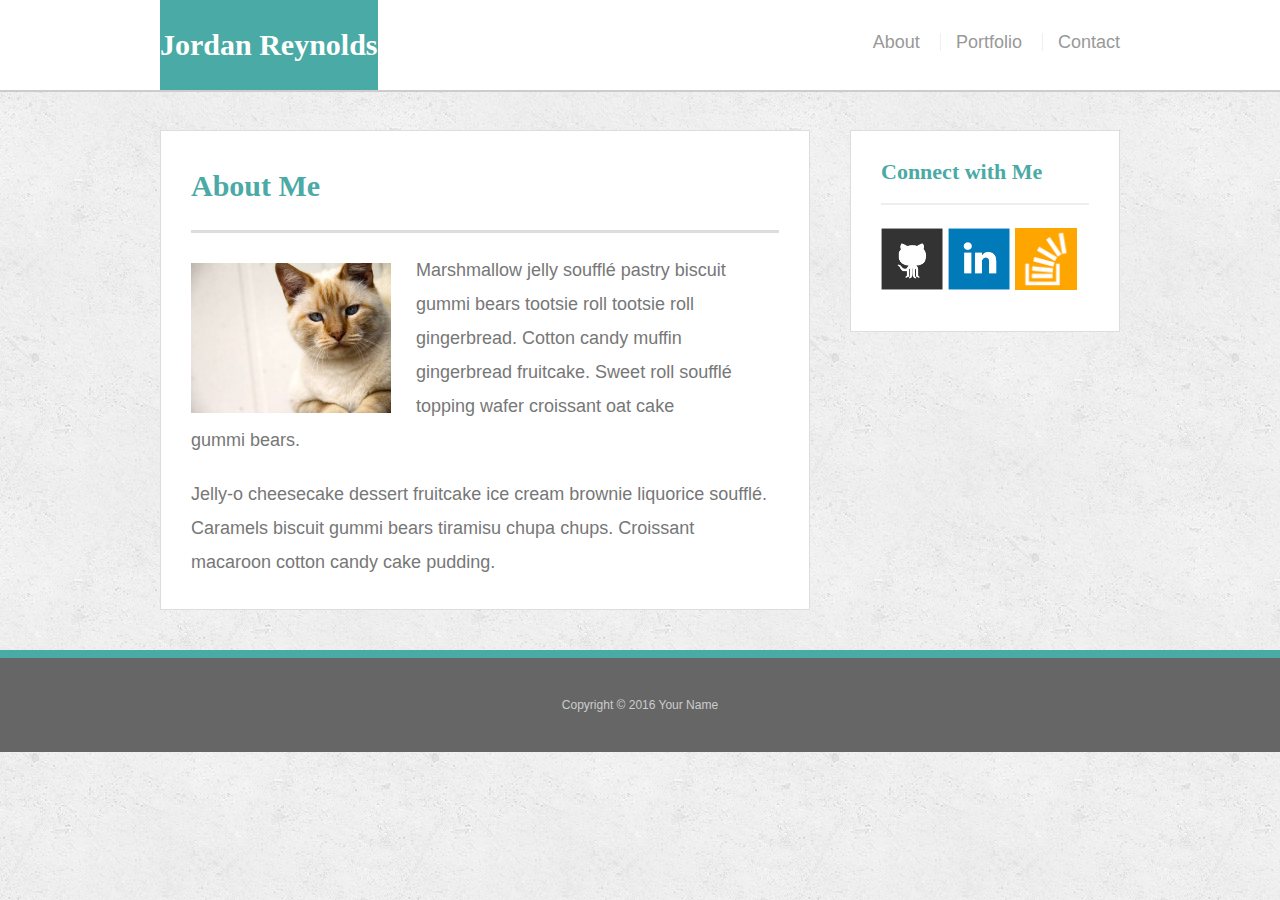
<file: index.html>
<!doctype html>
<html lang="en-us">
<head>
  <meta charset="UTF-8">
  <meta name="viewport" content="width=device-width, initial-scale=1.0">
  <title>About | Your Name</title>
  <link rel="stylesheet" type="text/css" href="assets/css/reset.css">
  <link rel="stylesheet" type="text/css" href="style.css">
</head>
<body>
  <header id="masthead">
    <div class="container">
      <a href="index.html" id="logo">Jordan Reynolds</a>
      <nav>
        <a href="index.html">About</a>
        <a href="portfolio.html">Portfolio</a>
        <a href="contact.html">Contact</a>
      </nav>
    </div>
  </header>
  <div id="main-container" class="container">
    <section class="main-section">
      <h1>About Me</h1>
      <img src="assets/images/cat.jpg" class="auth-image" alt="Your Name">
      <p>Marshmallow jelly souffl&eacute; pastry biscuit gummi bears tootsie roll tootsie roll gingerbread. Cotton candy muffin gingerbread fruitcake. Sweet roll souffl&eacute; topping wafer croissant oat cake gummi&nbsp;bears.</p>
      <p>Jelly-o cheesecake dessert fruitcake ice cream brownie liquorice souffl&eacute;. Caramels biscuit gummi bears tiramisu chupa chups. Croissant macaroon cotton candy cake pudding.</p>
    </section>
    <section class="sidebar">
      <div id="connect">
        <h2>Connect with Me</h2>
        <a href="#"><img src="assets/images/github-128.png" class="social" alt="GitHub" /></a>
        <a href="#"><img src="assets/images/linkedin-128.png" class="social" alt="LinkedIn" /></a>
        <a href="#"><img src="assets/images/stackoverflow-128.png" class="social" alt="Stack Overflow" /></a>
      </div>
    </section>
  </div>
  <footer>
    <div class="container">
      Copyright &copy; 2016 Your Name
    </div>
  </footer>
</body>
</html>
</file>
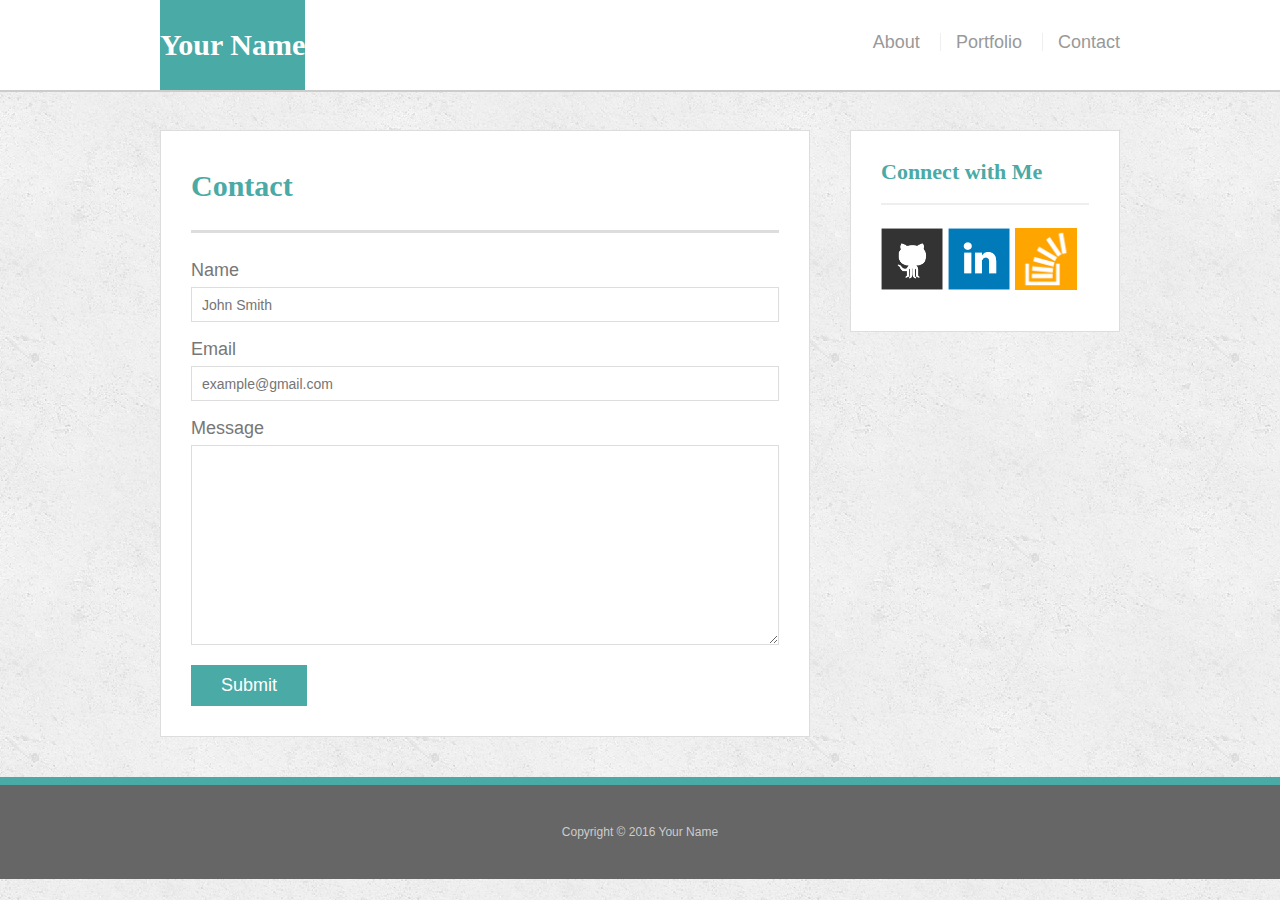
<file: contact.html>
<!doctype html>
<html lang="en-us">
<head>
  <meta charset="UTF-8">
  <meta name="viewport" content="width=device-width, initial-scale=1.0">
  <title>Contact | Your Name</title>
  <link rel="stylesheet" type="text/css" href="assets/css/reset.css">
  <link rel="stylesheet" type="text/css" href="style.css">
</head>
<body>
  <header id="masthead">
    <div class="container">
      <a href="index.html" id="logo">Your Name</a>
      <nav>
        <a href="index.html">About</a>
        <a href="portfolio.html">Portfolio</a>
        <a href="contact.html">Contact</a>
      </nav>
    </div>
  </header>
  <div id="main-container" class="container">
    <section class="main-section">
      <h1>Contact</h1>
      <form id="contact-form">
        <ul>
          <li>
            <label for="name">Name</label>
            <input type="text" id="name" name="name" placeholder="John Smith" required="required">
          </li>
          <li>
            <label for="email">Email</label>
            <input type="email" id="email" name="email" placeholder="example@gmail.com" required="required">
          </li>
          <li>
            <label for="message">Message</label>
            <textarea id="message" name="message" required="required"></textarea>
          </li>
        </ul>
        <input type="submit">
      </form>
    </section>
    <section class="sidebar">
      <div id="connect">
        <h2>Connect with Me</h2>
        <a href="#"><img src="assets/images/github-128.png" class="social" alt="GitHub" /></a>
        <a href="#"><img src="assets/images/linkedin-128.png" class="social" alt="LinkedIn" /></a>
        <a href="#"><img src="assets/images/stackoverflow-128.png" class="social" alt="Stack Overflow" /></a>
      </div>
    </section>
  </div>
  <footer>
    <div class="container">
      Copyright &copy; 2016 Your Name
    </div>
  </footer>
</body>
</html>
</file>
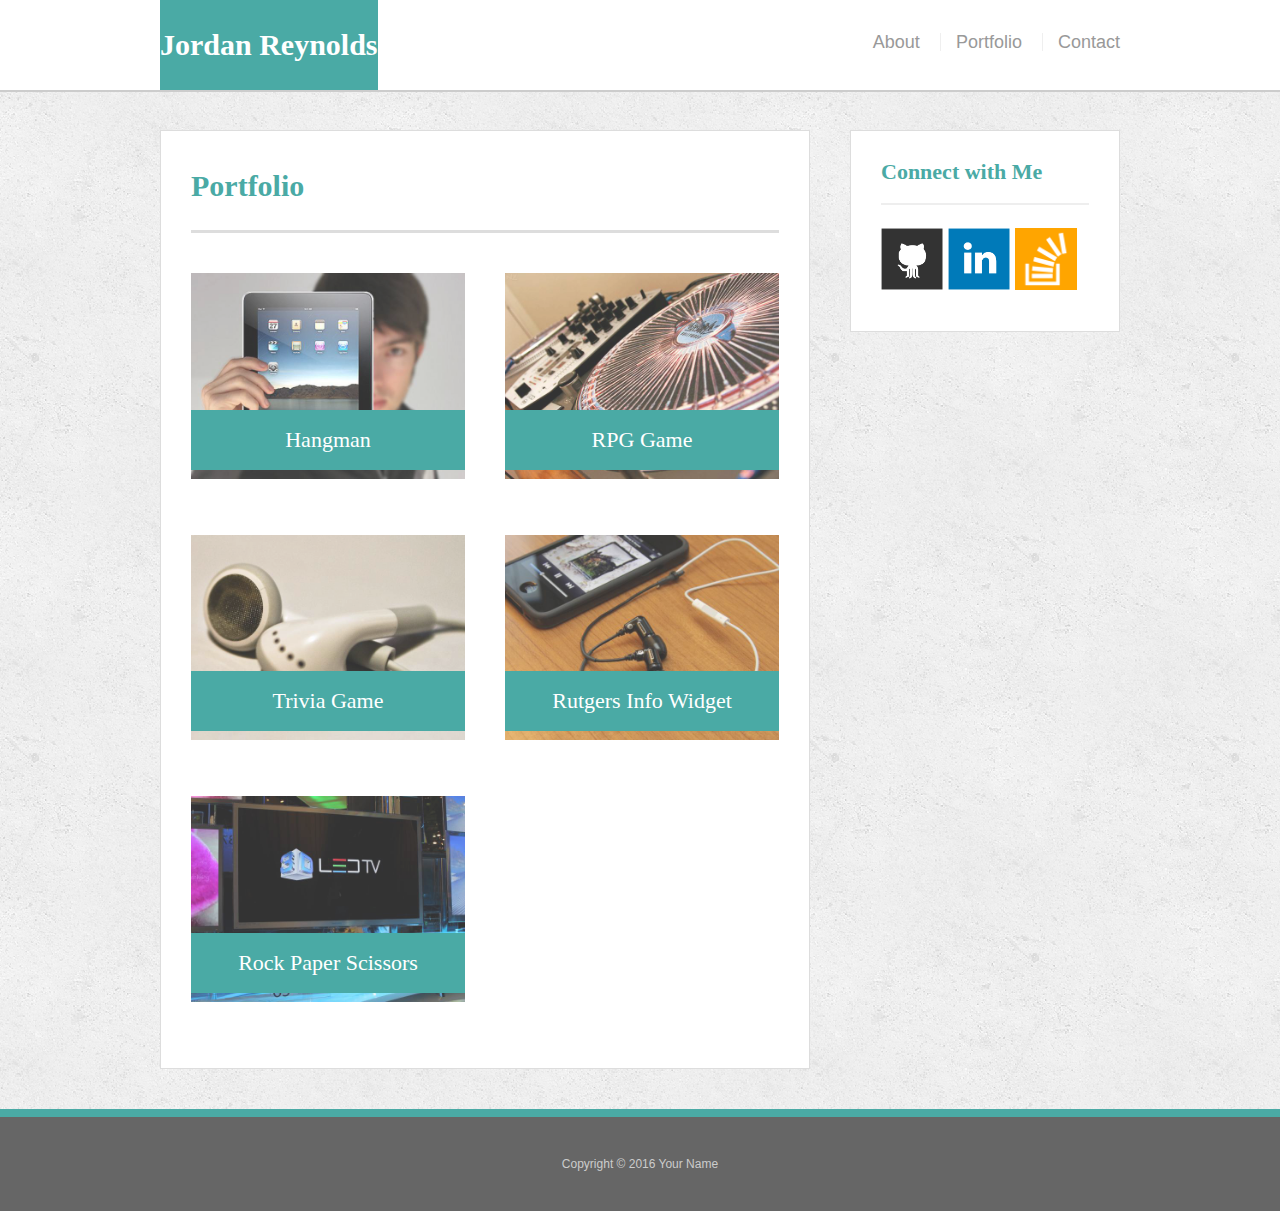
<file: portfolio.html>
<!doctype html>
<html lang="en-us">
<head>
  <meta charset="UTF-8">
  <meta name="viewport" content="width=device-width, initial-scale=1.0">
  <title>Portfolio | Jordan Reynolds</title>
  <link rel="stylesheet" type="text/css" href="assets/css/reset.css">
  <link rel="stylesheet" type="text/css" href="style.css">
</head>
<body>
  <header id="masthead">
    <div class="container">
      <a href="index.html" id="logo">Jordan Reynolds</a>
      <nav>
        <a href="index.html">About</a>
        <a href="portfolio.html">Portfolio</a>
        <a href="contact.html">Contact</a>
      </nav>
    </div>
  </header>
  <div id="main-container" class="container">
    <section class="main-section">
      <h1>Portfolio</h1>
      <div class="work">
        <img src="assets/images/technics-q-c-640-480-1.jpg" alt="hangman">
        <h3>Hangman</h3>
      </div>
      <div class="work">
        <img src="assets/images/technics-q-c-640-480-2.jpg" alt="RPG Game">
        <h3>RPG Game</h3>
      </div>
      <div class="work">
        <img src="assets/images/technics-q-c-640-480-5.jpg" alt="Trivia Game">
        <h3>Trivia Game</h3>
      </div>
      <div class="work">
        <img src="assets/images/technics-q-c-640-480-7.jpg" alt="Rutgers Info Widget">
        <h3>Rutgers Info Widget</h3>
      </div>
      <div class="work">
        <img src="assets/images/technics-q-c-640-480-9.jpg" alt="Rock Paper Scissors">
        <h3>Rock Paper Scissors</h3>
      </div>
    </section>
    <section class="sidebar">
      <div id="connect">
        <h2>Connect with Me</h2>
        <a href="#"><img src="assets/images/github-128.png" class="social" alt="GitHub" /></a>
        <a href="#"><img src="assets/images/linkedin-128.png" class="social" alt="LinkedIn" /></a>
        <a href="#"><img src="assets/images/stackoverflow-128.png" class="social" alt="Stack Overflow" /></a>
      </div>
    </section>
  </div>
  <footer>
    <div class="container">
      Copyright &copy; 2016 Your Name
    </div>
  </footer>
</body>
</html>
</file>
<file: style.css>
body {
  font-family: Arial, "Helvetica Neue", Helvetica, sans-serif;
  font-size: 18px;
  line-height: 34px;
  color: #777;
  background: url("assets/images/concrete_seamless.png");
}
* {
  box-sizing: border-box;
}
/* general */
.container {
  width: 100%;
  max-width: 960px;
  margin: 0 auto;
  clear: both;
}
h1,
h2,
h3,
p {
  margin-bottom: 20px;
}
p:last-child {
  margin-bottom: 0;
}
h1,
h2,
h3 {
  font-family: Georgia, Times, "Times New Roman", serif;
  font-weight: 700;
  color: #4aaaa5;
}
h1 {
  padding-bottom: 20px;
  font-size: 30px;
  line-height: 49px;
  border-bottom: 3px solid #ddd;
}
h2,
h3 {
  font-size: 22px;
}
/* header */
#masthead {
  position: fixed;
  z-index: 99;
  width: 100%;
  margin: 0 0 30px;
  overflow: auto;
  color: #fff;
  background: #fff;
  border-bottom: 2px solid #ccc;
}
#logo {
  float: left;
  width: auto;
  height: 90px;
  font-family: Georgia, Times, "Times New Roman", serif;
  font-size: 30px;
  font-weight: 700;
  line-height: 90px;
  color: #fff;
  text-align: center;
  text-decoration: none;
  background: #4aaaa5;
}
nav {
  float: right;
  margin-top: 25px;
}
nav a {
  display: inline-block;
  padding-left: 15px;
  margin-left: 15px;
  line-height: 18px;
  color: #999;
  text-decoration: none;
  border-left: 1px solid #efefef;
}
nav a:first-child {
  border-left: 0 none;
}
/* footer */
footer {
  padding: 30px 0;
  clear: both;
  font-size: 12px;
  color: #fff;
  color: #ccc;
  text-align: center;
  background: #666;
  border-top: 8px solid #4aaaa5;
}
/* sidebar */
.sidebar {
  float: right;
  width: 100%;
  max-width: 270px;
  padding: 30px;
  margin-bottom: 20px;
  background: #fff;
  border: 1px solid #ddd;
}
h3,
.sidebar h2 {
  padding-bottom: 20px;
  margin-bottom: 15px;
  line-height: 22px;
  border-bottom: 2px solid #eee;
}
.social {
  width: 62px;
  height: 62px;
  margin-top: 8px;
  margin-right: 5px;
}
.social:last-child {
  margin-right: 0;
}
/* main */
#main-container {
  padding-top: 130px;
}
.main-section {
  float: left;
  width: 100%;
  max-width: 650px;
  padding: 30px;
  margin: 0 0 40px;
  background: #fff;
  border: 1px solid #ddd;
}
/* portfolio page */
.work {
  position: relative;
  float: left;
  width: 274px;
  margin: 20px 0 25px;
  overflow: auto;
}
.work:nth-child(even) {
  margin-right: 40px;
}
.work img {
  width: 100%;
  border: 0 none;
  opacity: 0.8;
}
.work h3 {
  position: absolute;
  bottom: 20px;
  width: 100%;
  padding: 15px;
  margin-bottom: 0;
  font-weight: 300;
  line-height: 30px;
  color: #fff;
  text-align: center;
  background: #4aaaa5;
  border-bottom: 0;
}
.auth-image {
  float: left;
  width: 200px;
  height: auto;
  margin-top: 10px;
  margin-right: 25px;
}
/* contact page */
#contact-form ul {
  margin-bottom: 20px;
}
#contact-form li {
  margin-bottom: 10px;
}
label,
input[type=text],
input[type=email],
textarea {
  display: block;
  width: 100%;
}
input[type=text],
input[type=email],
textarea {
  height: 35px;
  padding: 0 10px;
  font-size: 14px;
  border: 1px solid #ddd;
}
textarea {
  height: 200px;
}
input[type=submit] {
  padding: 10px 30px;
  font-size: 18px;
  color: #fff;
  cursor: pointer;
  background: #4aaaa5;
  border: 0 none;
}

@media screen and (max-width: 981px) {
    .container {
      max-width: 980px;
    }
    #masthead {
      margin-right: 5%;
    }
    #logo {
      margin-left: 5%;
    }
    nav {
      margin-right: 5%;
    }
    .main-section {
      width: 50%;
      margin: 5%;
      padding: 5%;
    }
    .sidebar {
    width: 30%;
    margin: 1%;
    margin-right: 5%;
    margin-top: 5%;
    min-width: 276px;
  }
}

@media screen and (max-width: 812px) {
    .container {
      max-width: 812px;
    }
    #masthead {
      margin-right: 5%;
    }
    #logo {
      margin-left: 5%;
    }
    nav {
      margin-right: 5%;
    }
    .main-section {
      clear: both;
      max-width: 100%;
      max-height: 100%;
      height: 80%;
      width: 90%;
      margin: 5%;
    }
    
    .sidebar {
      /*clear: both;*/
      max-width: 100%;
      width: 90%;
      margin-left: 5%;
  }
  /*.sidebar h2 {
      margin:5%;
  }*/
  

}

@media screen and (max-width: 640px) {
    .container {
      max-width: 639px;
    }
    #masthead {
      margin-right: 5%;

    }
    #logo {
      margin-left: 5%;
      float: center;
      width: 90%;
    }
    nav {
      margin-right: 5%;
      float: center;
      width: 90%;
    }
    nav a {
      float: center;
      margin: 0;
      text-align: center;
      width: 30%;
    }
    .main-section {
      text-align: center;
      clear: both;
      max-width: 100%;
      max-height: 100%;
      height: 80%;
      width: 90%;
      margin: 5%;
    }
    .main-section img {
      clear: both;
      max-width: 100%;
      width: 100%;
    }
    .work {
      clear: both;
      margin: 0 auto;
      max-width: 100%;
      width: 100%;
    }
    .work:nth-child(even) {
      margin: 0;
    }
    .sidebar {
      max-width: 100%;
      width: 90%;
      margin-left: 5%;
  }

  /*Trying to get the a tags to center. Unable to do so.*/
  .sidebar h2 {
    text-align: center;
  }
  .sidebar a {
    max-width: 30%;
    width: 30%;
    text-align: center;
  }
}
</file>
